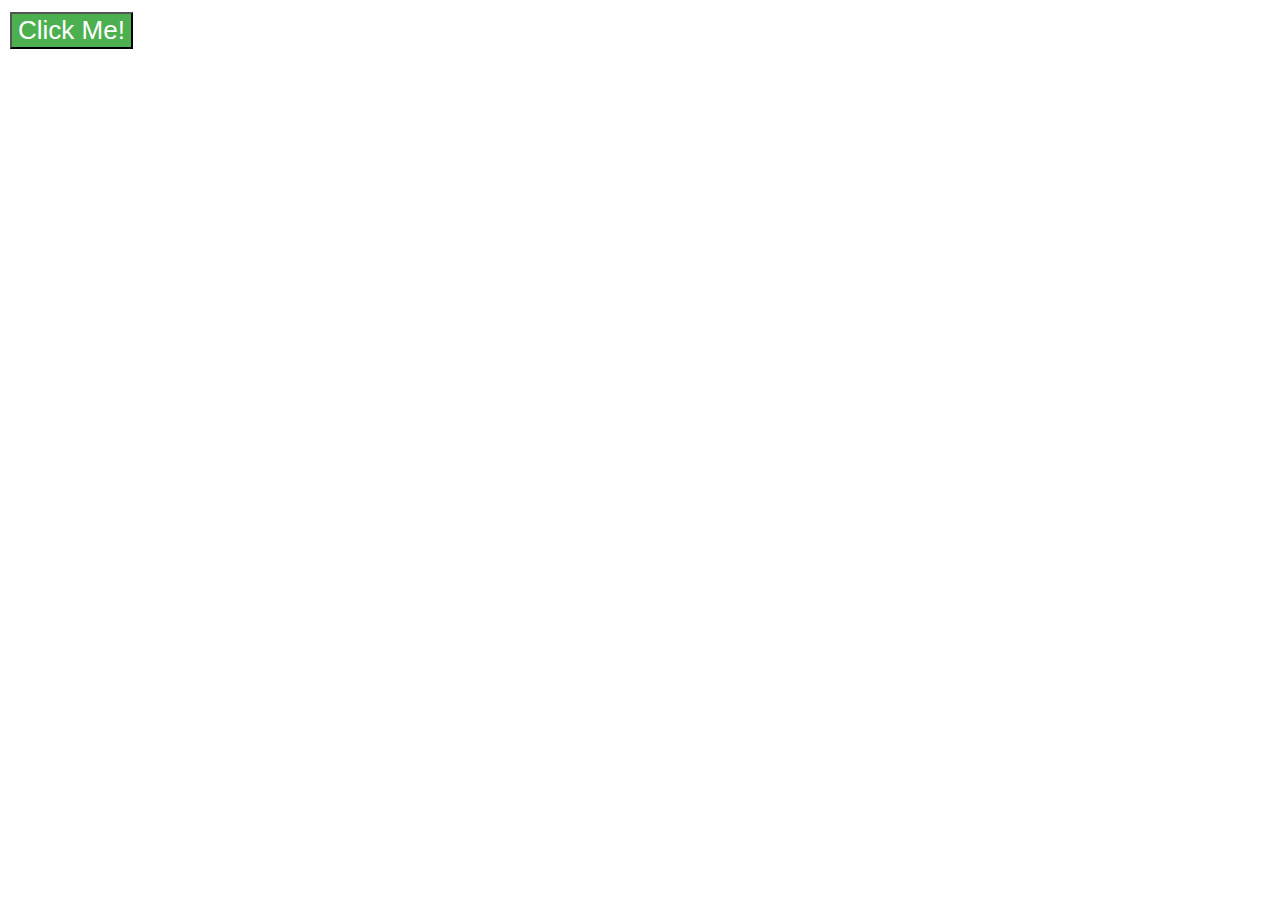
<file: web/webVC/entry/src/main/resources/rawfile/index.html>
<!-- index.html -->
<!DOCTYPE html>
<html>
<head>
    <style>
            .button {
                background-color: #4CAF50;
                border: 3;
                color: white;
                /* padding: 15px 32px; */
                padding: auto;
                text-align: center;
                text-decoration: none;
                display: inline-block;
                font-size: 26px;
                margin: 4px 2px;
                cursor: pointer;
                width: 1300;
                height: 1140;
                margin: 100;
                margin-top: 100;
            }
        </style>
</head>
<body>
<button class = "button" onclick="callArkTS()">Click Me!</button>
<p id="demo"></p>
<script>
    function callArkTS() {
        let str = testObjName.test();
        document.getElementById("demo").innerHTML = str;
        console.info('ArkTS Hello World! :' + str);
    }
</script>
</body>
</html>
</file>
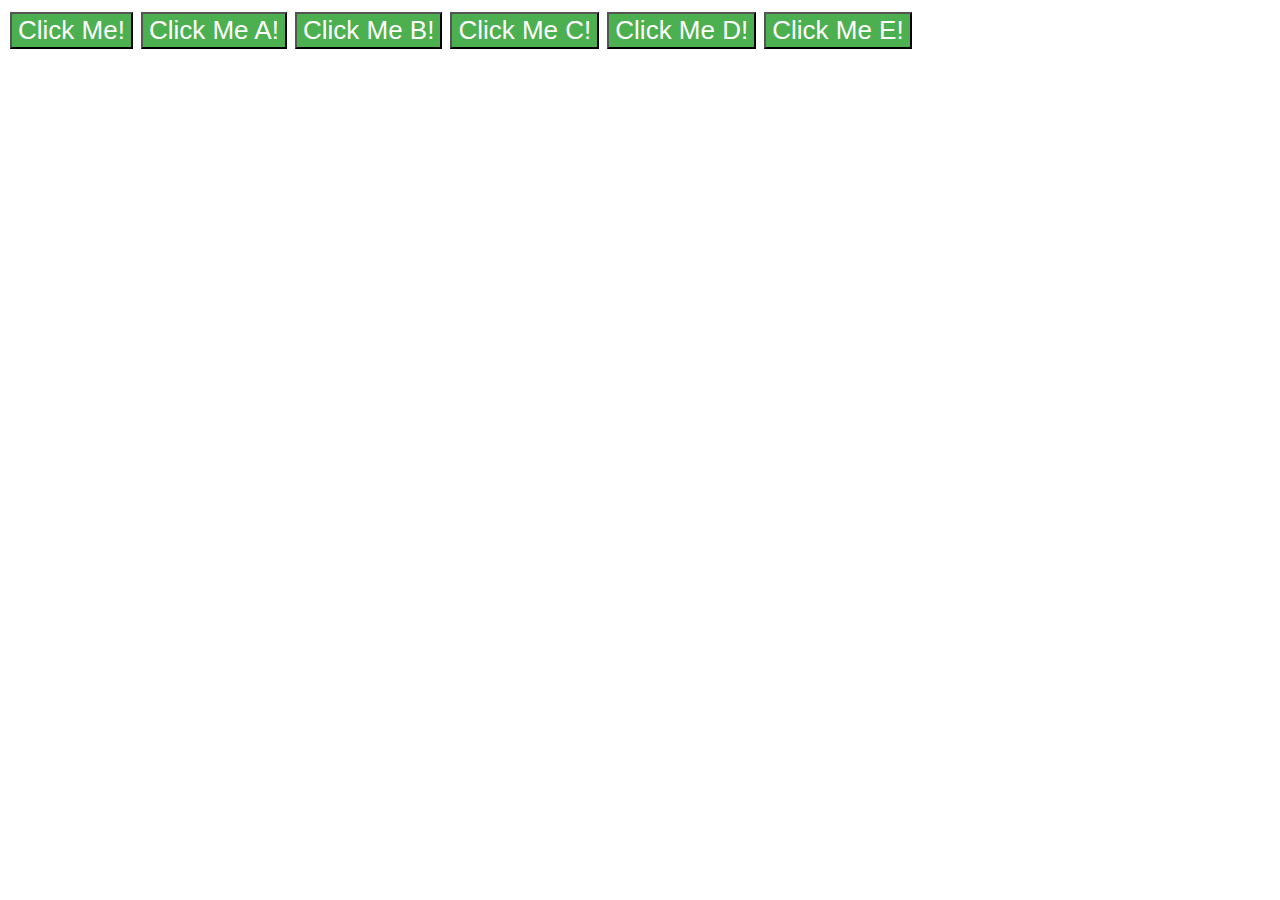
<file: web/webVC/entry/src/main/resources/rawfile/index1.html>
<!-- index.html -->
<!DOCTYPE html>
<html>
<head>
    <style>
            .button1 {
                background-color: #4CAF50;
                border: 3;
                color: white;
                /* padding: 15px 32px; */
                padding: auto;
                text-align: center;
                text-decoration: none;
                display: inline-block;
                font-size: 26px;
                margin: 4px 2px;
                cursor: pointer;
                width: 300;
                height: 140;
                margin: 100;
                margin-top: 100;
            }
        </style>
</head>
<body>
<button class = "button1" onclick="callArkTS()">Click Me!</button>
<button class = "button1" onclick="callArkTSA()">Click Me A!</button>
<button class = "button1" onclick="callArkTSB()">Click Me B!</button>
<button class = "button1" onclick="callArkTSC()">Click Me C!</button>
<button class = "button1" onclick="callArkTSD()">Click Me D!</button>
<button class = "button1" onclick="callArkTSE()">Click Me E!</button>
<p id="demo"></p>
<p id="demo1"></p>
<p id="demo2"></p>
<p id="demo3"></p>
<p id="demo4"></p>
<p id="demo5"></p>
<p id="demo6"></p>
<script>

// common js begin

// window添加message监听
var h5Port;
window.addEventListener('message', function (event) {
    if (event.data === '__init_port__') {
        if (event.ports[0] !== null) {
            h5Port = event.ports[0]; // 1. 保存从应用侧发送过来的端口。
            h5Port.onmessage = function (event) {
              // 2. 接收ets侧发送过来的消息。
              var msg = 'Got message from ets:';
              var result = event.data;
              if (typeof(result) === 'string') {
                console.info(`received string message from html5, string is: ${result}`);
                msg = msg + result;
                let resultJson = JSON.parse(result)
                let callId = resultJson['callId']
                console.log("callId == " + resultJson['callId'])
                // let paramsStr = resultJson['params']
                let params = resultJson['params']
                hebaoWkjs.msgCallback(callId, params)
              } else if (typeof(result) === 'object') {
                if (result instanceof ArrayBuffer) {
                  console.info(`received arraybuffer from html5, length is: ${result.byteLength}`);
                  msg = msg + 'lenght is ' + result.byteLength;
                } else {
                  console.info('not support');
                }
              } else {
                console.info('not support');
              }

            }
        }
    }
})

// 使用h5Port向应用侧发送消息。
function PostMsgToEts(data) {
    if (h5Port) {
      h5Port.postMessage(data);
    } else {
      console.error('h5Port is null, Please initialize first');
    }
}

// 和包和前端之间交互
//oc调用js的回调

function commonFunc() {

    var _hbCallbacks = {}; 
    //消息回调id
    var _hbCbId = 1;
    if (window.hebaoWkjs != null) return;
    var hebaoWkjs = {
        //所有的方法
        allmethods : [],
        //方法名对应的回调函数
        callbacks : {},
        //ObjC执行完原生方法后回调JS
        //通过消息发送的方式回调JS
        msgCallback: function (callbackId, params) {
            let hbCallback = _hbCallbacks[callbackId]
            if (typeof hbCallback == 'function') {
                return hbCallback(params)
            }
        },

        // 通过runJavaScript方式回调JS
        callback: function (params) {
            let callbackId = params['callbackId']
            let hbCallback = _hbCallbacks[callbackId]
            if (typeof hbCallback == 'function') {
                let params1 = params['params']
                return hbCallback(params1)
            }
        },

        //JS调用原生方法： name 方法名 param 参数 callback 回调方法
        doCall: function (name, param, callback) {
            var msg = {};
            if (arguments.length == 2 && typeof param == 'function') {
                callback = param;
                param = null;
            }
            if (typeof callback == 'function') {
                this.callbacks[name] = callback;
                var callbackId = 'hb'+(_hbCbId++)+'cb'+ new Date().getTime();
                _hbCallbacks[callbackId] = callback;
                msg['callbackId'] = callbackId;
            }

            let params = {params: param} 
            msg['body'] = params
            // 使用json字符串做应用侧和前端侧数据传递
            let msgJsonStr = JSON.stringify(msg)
            let str = testObjNameH.onMessage(name, msgJsonStr)
        }

    }

    window.hebaoWkjs = hebaoWkjs;
}

commonFunc()



// common js end


    function callArkTS() {
        let str = testObjNameH.getInfoFromNative("get info");
        document.getElementById("demo").innerHTML = str;
        console.info('ArkTS Hello World! :' + str);
    }

    function callArkTSA() {
        let str = testObjNameH.getInfoFromNativeA("get info A");
        document.getElementById("demo").innerHTML = str;
        console.info('ArkTS Hello World! :' + str);
    }

    function callArkTSB() {
        let str = testObjNameH.doCall("getInfoFromNativeB", '{"str1": "get info B"}')
        document.getElementById("demo").innerHTML = str;
        console.info('ArkTS Hello World! :' + str);
    }

    function callArkTSC() {
        let str = testObjNameH.onMessage("getInfoFromNativeC", '{"body":{"params":{"str1": "get info C"}, "callbackId":"getInfoFromNativeC"}}')
        document.getElementById("demo").innerHTML = str;
        console.info('ArkTS Hello World! :' + str);
    }

    function callArkTSD() {
        _hbCallbacks['getInfoFromNativeD'] = (params) => {
            // let params = JSON.parse(paramStr)
            console.info(params['str1']);
            document.getElementById("demo5").innerHTML = params['str1']
            return "html test successD"
        }
        let str = testObjNameH.onMessage("getInfoFromNativeD", '{"body":{"params":{"str1": "get info D"}, "callbackId":"getInfoFromNativeD"}}')
        document.getElementById("demo").innerHTML = str;
        console.info('ArkTS Hello World! :' + str);
    }

    function callArkTSE() {
        hebaoWkjs.doCall("getInfoFromNativeE", {"str1": "get info D1", "str2": "get info D2"}, (res) => {
            let str1 = res.str1
            let str2 = res.str2
            let str = str1 + "--" + str2
            console.info(str);
            document.getElementById("demo5").innerHTML = str
            return "html test successE"
        })
    }

    function htmlTest() {
        console.info('JavaScript Hello World! ');
        document.getElementById("demo1").innerHTML = "javascript";
        return "html test success"
    }

    function htmlTestA(str) {
        console.info(str);
        document.getElementById("demo2").innerHTML = str
        return "html test successA"
    }

    function htmlTestB(str) {
        console.info(str);
        document.getElementById("demo3").innerHTML = str
        return "html test successB"
    }

    function htmlTestC(str1, str2, str3) {
        console.info(str1);
        console.info(str2);
        console.info(str3);
        document.getElementById("demo4").innerHTML = str2 + "--" + str1 + "--" + str3
        return "html test successC"
    }

    function htmlTestD(str) {
        console.info(str);
        document.getElementById("demo5").innerHTML = str
        return "html test successD"
    }

</script>
</body>
</html>
</file>
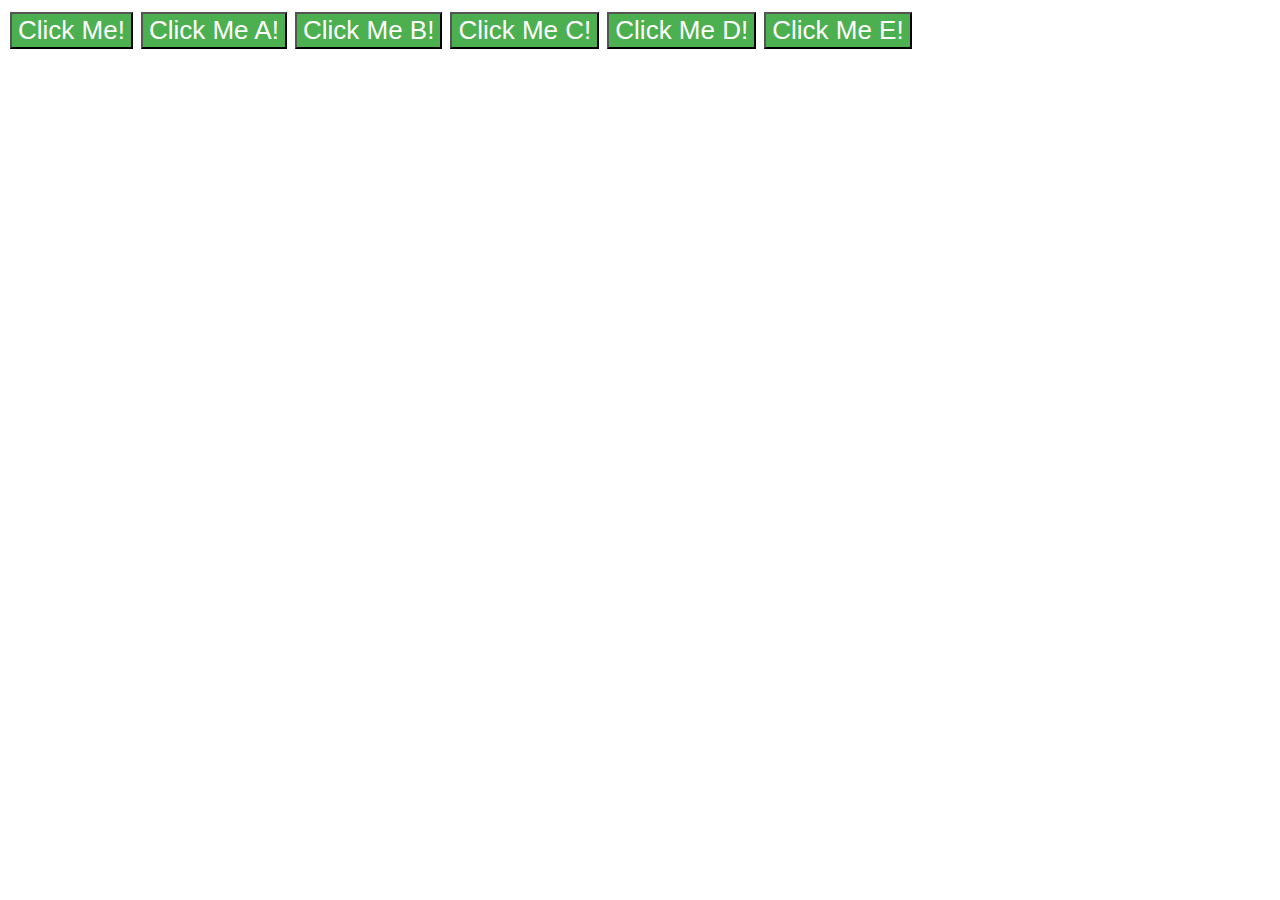
<file: web/webVC/entry/src/main/resources/rawfile/index2.html>
<!-- index.html -->
<!DOCTYPE html>
<html>
<head>
    <style>
            .button1 {
                background-color: #4CAF50;
                border: 3;
                color: white;
                /* padding: 15px 32px; */
                padding: auto;
                text-align: center;
                text-decoration: none;
                display: inline-block;
                font-size: 26px;
                margin: 4px 2px;
                cursor: pointer;
                width: 300;
                height: 140;
                margin: 100;
                margin-top: 100;
            }
        </style>
</head>
<body>
<button class = "button1" onclick="callArkTS()">Click Me!</button>
<button class = "button1" onclick="callArkTSA()">Click Me A!</button>
<button class = "button1" onclick="callArkTSB()">Click Me B!</button>
<button class = "button1" onclick="callArkTSC()">Click Me C!</button>
<button class = "button1" onclick="callArkTSD()">Click Me D!</button>
<button class = "button1" onclick="callArkTSE()">Click Me E!</button>
<p id="demo"></p>
<p id="demo1"></p>
<p id="demo2"></p>
<p id="demo3"></p>
<p id="demo4"></p>
<p id="demo5"></p>
<p id="demo6"></p>
<script>

// common js begin

// window添加message监听
var h5Port;
window.addEventListener('message', function (event) {
    if (event.data === '__init_port__') {
        if (event.ports[0] !== null) {
            h5Port = event.ports[0]; // 1. 保存从应用侧发送过来的端口。
            h5Port.onmessage = function (event) {
              // 2. 接收ets侧发送过来的消息。
              var msg = 'Got message from ets:';
              var result = event.data;
              if (typeof(result) === 'string') {
                console.info(`received string message from html5, string is: ${result}`);
                msg = msg + result;
                let resultJson = JSON.parse(result)
                let callId = resultJson['callId']
                console.log("callId == " + resultJson['callId'])
                let paramsStr = resultJson['params']
                let params = JSON.parse(paramsStr)
                console.log("str1 == " + params['str1'])
                callback(callId, params)
              } else if (typeof(result) === 'object') {
                if (result instanceof ArrayBuffer) {
                  console.info(`received arraybuffer from html5, length is: ${result.byteLength}`);
                  msg = msg + 'lenght is ' + result.byteLength;
                } else {
                  console.info('not support');
                }
              } else {
                console.info('not support');
              }

            }
        }
    }
})

// 使用h5Port向应用侧发送消息。
function PostMsgToEts(data) {
    if (h5Port) {
      h5Port.postMessage(data);
    } else {
      console.error('h5Port is null, Please initialize first');
    }
}

// 和包和前端之间交互


    //oc调用js的回调
    var _hbCallbacks = {}
    var _callbacks = {}
    //消息回调id
    var _hbCbId = 1;

    //ObjC执行完原生方法后回调JS
    function callback(callbackId, params) {
        let callbackId1 = callbackId['callId']
        let hbCallback = _hbCallbacks[callbackId1]
        if (typeof hbCallback == 'function') {
            let params = JSON.parse(callbackId['params'])
            return hbCallback(params)
        }

        // let hbCallback = _hbCallbacks[callbackId]
        // if (typeof hbCallback == 'function') {
        //     return hbCallback(params)
        // }
    }


    //JS调用原生方法： name 方法名 param 参数 callback 回调方法
    function doCall(name, param, callback) {
        var msg = {};
        if (arguments.length == 2 && typeof param == 'function') {
            callback = param;
            param = null;
        }
        if (typeof callback == 'function') {
            _callbacks[name] = callback;
            var callbackId = 'hb'+(_hbCbId++)+'cb'+ new Date().getTime();
            _hbCallbacks[callbackId] = callback;
            msg['callbackId'] = callbackId;
        }

        let params = {params: param} 
        msg['body'] = params
        let msgJsonStr = JSON.stringify(msg)
        let str = testObjNameH.onMessage(name, msgJsonStr)
    }


// common js end


    function callArkTS() {
        let str = testObjNameH.getInfoFromNative("get info");
        document.getElementById("demo").innerHTML = str;
        console.info('ArkTS Hello World! :' + str);
    }

    function callArkTSA() {
        let str = testObjNameH.getInfoFromNativeA("get info A");
        document.getElementById("demo").innerHTML = str;
        console.info('ArkTS Hello World! :' + str);
    }

    function callArkTSB() {
        let str = testObjNameH.doCall("getInfoFromNativeB", '{"str1": "get info B"}')
        document.getElementById("demo").innerHTML = str;
        console.info('ArkTS Hello World! :' + str);
    }

    function callArkTSC() {
        let str = testObjNameH.onMessage("getInfoFromNativeC", '{"body":{"params":{"str1": "get info C"}, "callbackId":"getInfoFromNativeC"}}')
        document.getElementById("demo").innerHTML = str;
        console.info('ArkTS Hello World! :' + str);
    }

    function callArkTSD() {
        _hbCallbacks['getInfoFromNativeD'] = (params) => {
            // let params = JSON.parse(paramStr)
            console.info(params['str1']);
            document.getElementById("demo5").innerHTML = params['str1']
            return "html test successD"
        }
        let str = testObjNameH.onMessage("getInfoFromNativeD", '{"body":{"params":{"str1": "get info D"}, "callbackId":"getInfoFromNativeD"}}')
        document.getElementById("demo").innerHTML = str;
        console.info('ArkTS Hello World! :' + str);
    }

    function callArkTSE() {
        doCall("getInfoFromNativeE", {"str1": "get info D1", "str2": "get info D2"}, (res) => {
            let str1 = res['str1']
            let str2 = res['str2']
            let str = str1 + "--" + str2
            console.info(str);
            document.getElementById("demo5").innerHTML = str2
            return "html test successE"
        })
    }

    function htmlTest() {
        console.info('JavaScript Hello World! ');
        document.getElementById("demo1").innerHTML = "javascript";
        return "html test success"
    }

    function htmlTestA(str) {
        console.info(str);
        document.getElementById("demo2").innerHTML = str
        return "html test successA"
    }

    function htmlTestB(str) {
        console.info(str);
        document.getElementById("demo3").innerHTML = str
        return "html test successB"
    }

    function htmlTestC(str1, str2, str3) {
        console.info(str1);
        console.info(str2);
        console.info(str3);
        document.getElementById("demo4").innerHTML = str2 + "--" + str1 + "--" + str3
        return "html test successC"
    }

    function htmlTestD(str) {
        console.info(str);
        document.getElementById("demo5").innerHTML = str
        return "html test successD"
    }

</script>
</body>
</html>
</file>
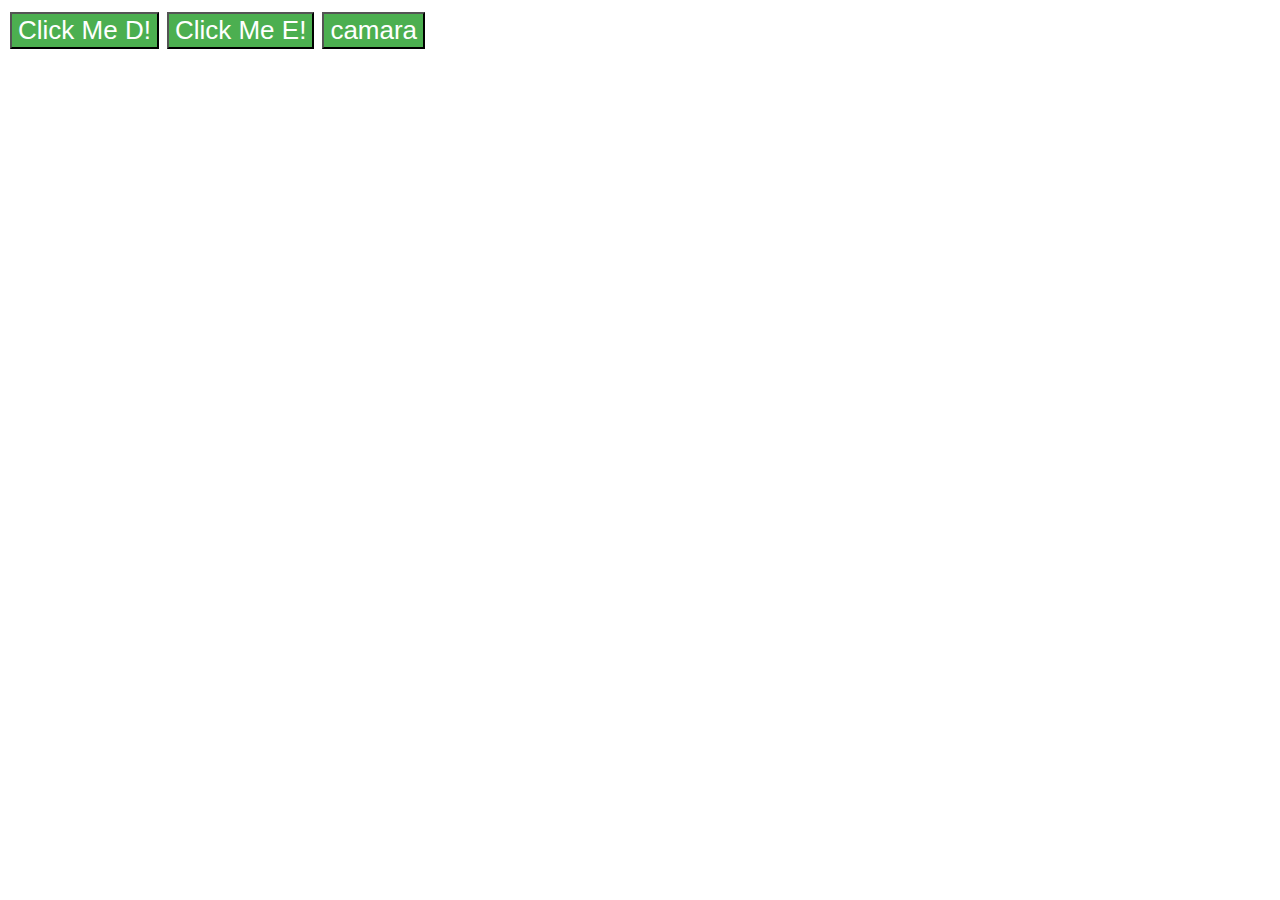
<file: web/webVC/entry/src/main/resources/rawfile/index3.html>
<!-- index.html -->
<!DOCTYPE html>
<html>
<head>
    <style>
            .button1 {
                background-color: #4CAF50;
                border: 3;
                color: white;
                /* padding: 15px 32px; */
                padding: auto;
                text-align: center;
                text-decoration: none;
                display: inline-block;
                font-size: 26px;
                margin: 4px 2px;
                cursor: pointer;
                width: 300;
                height: 140;
                margin: 100;
                margin-top: 100;
            }
        </style>
</head>
<body>
<!-- <button class = "button1" onclick="callArkTS()">Click Me!</button>
<button class = "button1" onclick="callArkTSA()">Click Me A!</button>
<button class = "button1" onclick="callArkTSB()">Click Me B!</button>
<button class = "button1" onclick="callArkTSC()">Click Me C!</button> -->
<button class = "button1" onclick="callArkTSD()">Click Me D!</button>
<button class = "button1" onclick="callArkTSE()">Click Me E!</button>
<button class = "button1" onclick="camara()">camara</button>
<p id="demo"></p>
<p id="demo1"></p>
<p id="demo2"></p>
<p id="demo3"></p>
<p id="demo4"></p>
<p id="demo5"></p>
<p id="demo6"></p>
<p id="demo7"></p>
<script>

// common js begin

//     function commonFunc() {
//         // window添加message监听
//     var h5Port;
//     window.addEventListener('message', function (event) {
//         if (event.data === '__init_port__') {
//             if (event.ports[0] !== null) {
//                 h5Port = event.ports[0]; // 1. 保存从应用侧发送过来的端口。
//                 h5Port.onmessage = function (event) {
//                 // 2. 接收ets侧发送过来的消息。
//                     var msg = 'Got message from ets:';
//                     var result = event.data;
//                     if (typeof(result) === 'string') {
//                         console.info(`received string message from html5, string is: ${result}`);
//                         msg = msg + result;
//                         let resultJson = JSON.parse(result)
//                         let callbackId = resultJson['callbackId']
//                         console.log("callbackId == " + resultJson['callbackId'])
//                         // let paramsStr = resultJson['params']
//                         let pipe = resultJson['pipe'];
//                         let params = resultJson['params']
//                         hebaoWkjs.msgCallback(callbackId, pipe, params)
//                     } else if (typeof(result) === 'object') {
//                         if (result instanceof ArrayBuffer) {
//                             console.info(`received arraybuffer from html5, length is: ${result.byteLength}`);
//                             msg = msg + 'lenght is ' + result.byteLength;
//                         } else {
//                             console.info('not support');
//                         }
//                     } else {
//                         console.info('not support');
//                     }

//                 }
//             }
//         }
//     })
//     var _hbCallbacks = {}; 
//     //消息回调id
//     var _hbCbId = 1;
//     if (window.hebaoWkjs != null) return;
//     var hebaoWkjs = {
//         //所有的方法
//         allmethods : [],
//         //方法名对应的回调函数
//         callbacks : {},
//         //ObjC执行完原生方法后回调JS
//         //通过消息发送的方式回调JS
//         msgCallback: function (callbackId, pipe, params) {
//             let hbCallback = _hbCallbacks[callbackId];
//             if (typeof hbCallback == 'function') {
//                 this.hblog("已成功回调ID=" + callbackId + ", 传递参数：" + JSON.stringify(params));
//                 hbCallback(params);
//             } else {
//                 this.hblog("未找到回调ID=" + callbackId + ", 传递参数：" + JSON.stringify(params));
//             }
//             if (pipe == false) {
//                 _hbCallbacks[callbackId] = undefined;
//             }
//         },

//         // 通过runJavaScript方式回调JS
//         callback: function (params) {
//             let callbackId = params['callbackId'];
//             let params1 = params['params'];
//             let pipe = params['pipe'];
//             this.msgCallback(callbackId, pipe, params1)
//         },

//         //JS调用原生方法： name 方法名 param 参数 callback 回调方法
//         doCall: function (name, param, callback) {
//             var msg = {};
//             if (arguments.length == 2 && typeof param == 'function') {
//                 callback = param;
//                 param = null;
//             }
//             if (typeof callback == 'function') {
//                 this.callbacks[name] = callback;
//                 var callbackId = 'hb'+(_hbCbId++)+'cb'+ new Date().getTime();
//                 _hbCallbacks[callbackId] = callback;
//                 msg['callbackId'] = callbackId;
//             }

//             let params = {params: param};
//             msg['body'] = params;
//             // 使用json字符串做应用侧和前端侧数据传递
//             let msgJsonStr = JSON.stringify(msg);
//             let str = HWebHandler.onMessage(name, msgJsonStr);
//         },

//         // 打印函数：分别打印到js控制台同时输出到iOS
//         hblog: function (msg) {
//             HWebHandler.hblog(msg);
//         }

//     }

//     window.hebaoWkjs = hebaoWkjs;
// }

// commonFunc();

// common js end


    function camara() {
        console.info('camara');
        hebaoWkjs.doCall("checkCameraAuthorization", (res) => {
            let permission = res.permission
            console.info(permission);
            // document.getElementById("demo7").innerHTML = "有相机权限1"
            if (permission) {
                document.getElementById("demo7").innerHTML = "有相机权限1"
            } else {
                document.getElementById("demo7").innerHTML = "无相机权限"
            }
            
            return "html test success checkCameraAuthorization"
        })
    }


    // function callArkTS() {
    //     let str = HWebHandler.getInfoFromNative("get info");
    //     document.getElementById("demo").innerHTML = str;
    //     console.info('ArkTS Hello World! :' + str);
    // }

    // function callArkTSA() {
    //     let str = HWebHandler.getInfoFromNativeA("get info A");
    //     document.getElementById("demo").innerHTML = str;
    //     console.info('ArkTS Hello World! :' + str);
    // }

    // function callArkTSB() {
    //     let str = HWebHandler.doCall("getInfoFromNativeB", '{"str1": "get info B"}')
    //     document.getElementById("demo").innerHTML = str;
    //     console.info('ArkTS Hello World! :' + str);
    // }

    // function callArkTSC() {
    //     let str = HWebHandler.onMessage("getInfoFromNativeC", '{"body":{"params":{"str1": "get info C"}, "callbackId":"getInfoFromNativeC"}}')
    //     document.getElementById("demo").innerHTML = str;
    //     console.info('ArkTS Hello World! :' + str);
    // }

    function callArkTSD() {
        hebaoWkjs.doCall("getInfoFromNativeD", {"str1": "get info D1", "str2": "get info D2"}, (res) => {
            let str1 = res.str1
            let str2 = res.str2
            let str = str1 + "--" + str2
            console.info(str);
            document.getElementById("demo4").innerHTML = str
            return "html test successE"
        })
        
    }

    function callArkTSE() {
        hebaoWkjs.doCall("getInfoFromNativeE", {str1: "get info E1", str2: "get info E2"}, (res) => {
            let str1 = res.str1
            let str2 = res.str2
            let str = str1 + "--" + str2
            console.info(str);
            if (str1) {
            }
            document.getElementById("demo5").innerHTML = str
            return "html test successE"
        })
    }

    // function htmlTest() {
    //     console.info('JavaScript Hello World! ');
    //     document.getElementById("demo1").innerHTML = "javascript";
    //     return "html test success"
    // }

    // function htmlTestA(str) {
    //     console.info(str);
    //     document.getElementById("demo2").innerHTML = str
    //     return "html test successA"
    // }

    // function htmlTestB(str) {
    //     console.info(str);
    //     document.getElementById("demo3").innerHTML = str
    //     return "html test successB"
    // }

    // function htmlTestC(str1, str2, str3) {
    //     console.info(str1);
    //     console.info(str2);
    //     console.info(str3);
    //     document.getElementById("demo4").innerHTML = str2 + "--" + str1 + "--" + str3
    //     return "html test successC"
    // }

    // function htmlTestD(str) {
    //     console.info(str);
    //     document.getElementById("demo5").innerHTML = str
    //     return "html test successD"
    // }

    // function test(str1, params) {
    //     console.log(str1)
    //     console.log(params)
    // }






</script>
</body>
</html>
</file>
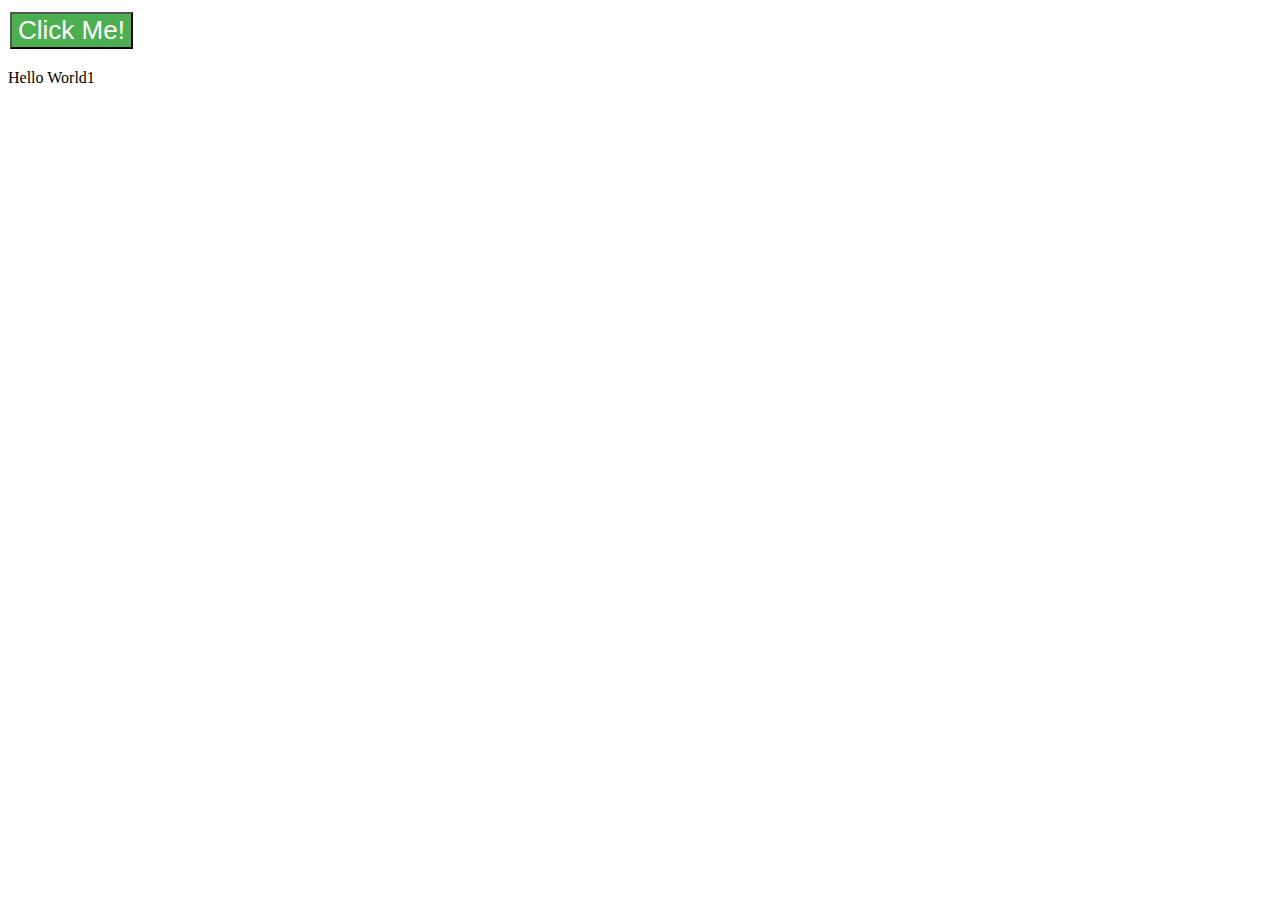
<file: web/webVC/entry/src/main/resources/rawfile/local1.html>
<!-- local.html -->
<!DOCTYPE html>
<html>
<head>
    <style>
            .button {
                background-color: #4CAF50;
                border: 3;
                color: white;
                /* padding: 15px 32px; */
                padding: auto;
                text-align: center;
                text-decoration: none;
                display: inline-block;
                font-size: 26px;
                margin: 4px 2px;
                cursor: pointer;
                width: 300;
                height: 140;
                margin: 100;
                margin-top: 100;
            }
        </style>
</head>
<body>
<button class = "button" onclick="callArkTS()">Click Me!</button>
<p>Hello World1</p>
<p id="demo"></p>
<script>
    function htmlTest() {
        console.info('JavaScript Hello World! ');
        document.getElementById("demo").innerHTML = "javascript";
    }
    function callArkTS() {
        let str = testObjName.test();
        document.getElementById("demo").innerHTML = str;
        console.info('ArkTS Hello World! :' + str);
    }
</script>
</body>
</html>
</file>
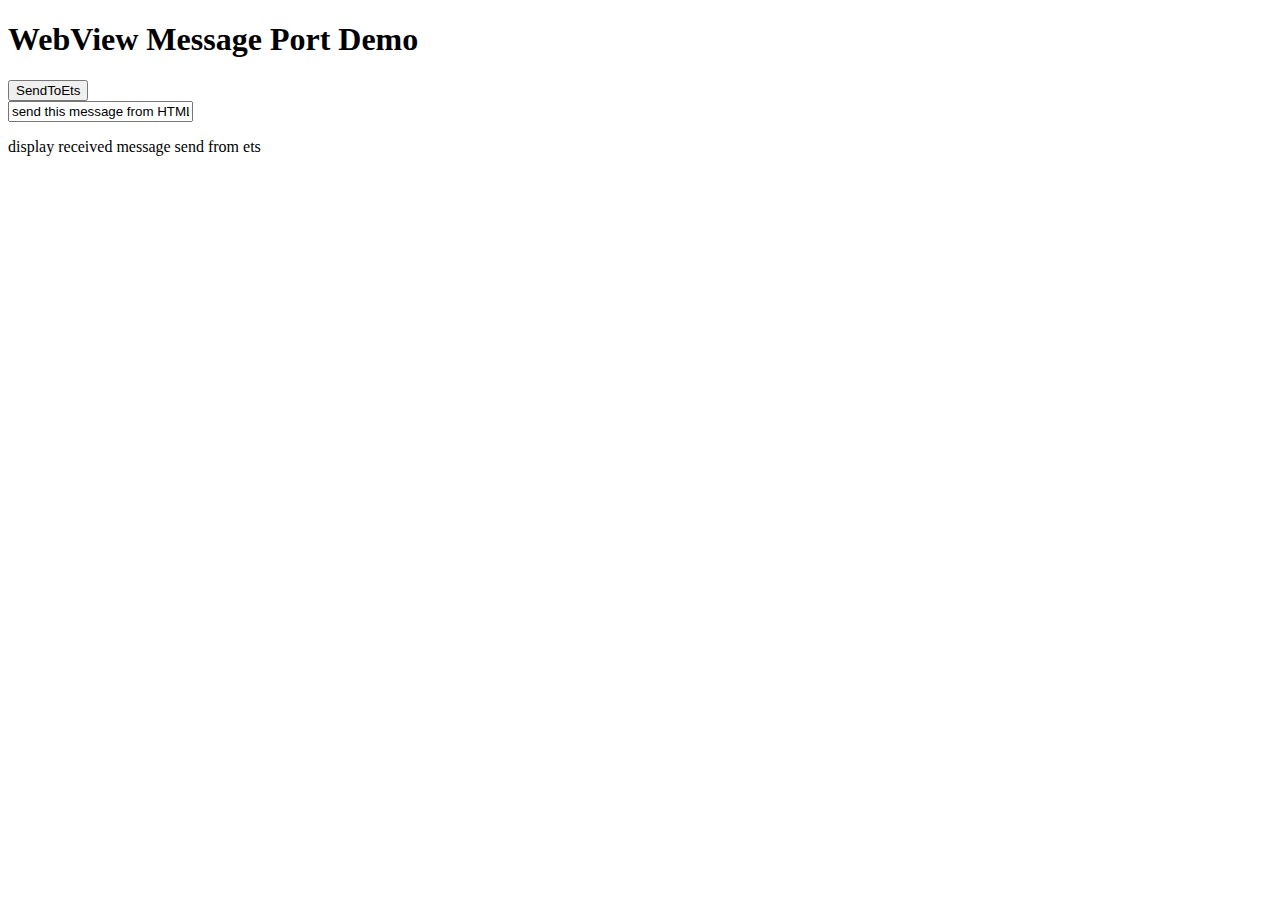
<file: web/webVC/entry/src/main/resources/rawfile/message.html>
<!--xxx.html-->
<!DOCTYPE html>
<html>
<head>
    <meta name="viewport" content="width=device-width, initial-scale=1.0">
    <title>WebView Message Port Demo</title>
</head>
<body>
<h1>WebView Message Port Demo</h1>
<div>
    <input type="button" value="SendToEts" onclick="PostMsgToEts(msgFromJS.value);"/><br/>
    <input id="msgFromJS" type="text" value="send this message from HTML to ets"/><br/>
</div>
<p class="output">display received message send from ets</p>
</body>
<script>
var h5Port;
var output = document.querySelector('.output');
window.addEventListener('message', function (event) {
    if (event.data === '__init_port__') {
        if (event.ports[0] !== null) {
            h5Port = event.ports[0]; // 1. 保存从应用侧发送过来的端口。
            h5Port.onmessage = function (event) {
              // 2. 接收ets侧发送过来的消息。
              var msg = 'Got message from ets:';
              var result = event.data;
              if (typeof(result) === 'string') {
                console.info(`received string message from html5, string is: ${result}`);
                msg = msg + result;
              } else if (typeof(result) === 'object') {
                if (result instanceof ArrayBuffer) {
                  console.info(`received arraybuffer from html5, length is: ${result.byteLength}`);
                  msg = msg + 'lenght is ' + result.byteLength;
                } else {
                  console.info('not support');
                }
              } else {
                console.info('not support');
              }
              output.innerHTML = msg;
            }
        }
    }
})
// 3. 使用h5Port向应用侧发送消息。
function PostMsgToEts(data) {
    if (h5Port) {
      h5Port.postMessage(data);
    } else {
      console.error('h5Port is null, Please initialize first');
    }
}
</script>
</html>
</file>
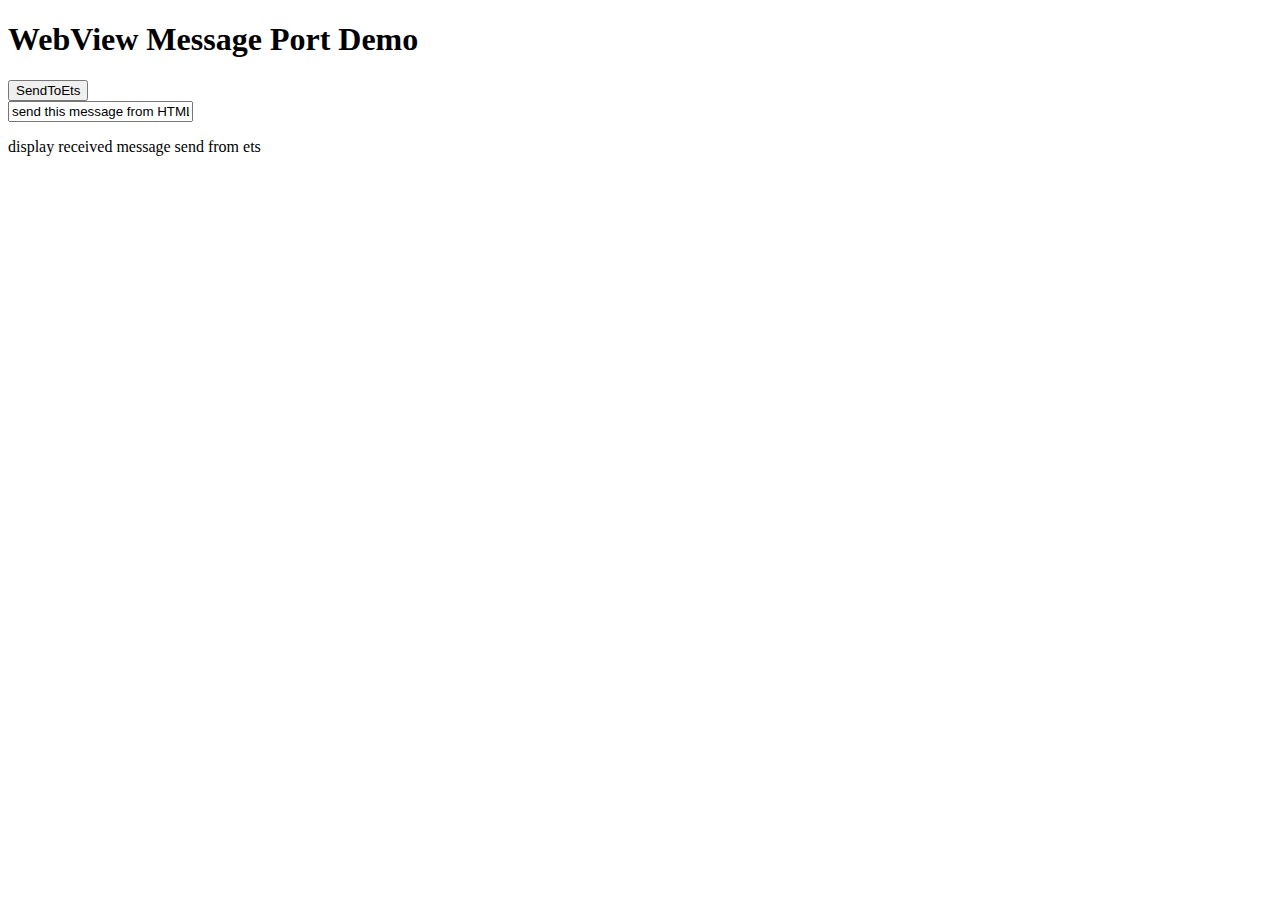
<file: web/webVC/entry/src/main/resources/rawfile/message1.html>
<!--xxx.html-->
<!DOCTYPE html>
<html>
<head>
    <meta name="viewport" content="width=device-width, initial-scale=1.0">
    <title>WebView Message Port Demo</title>
</head>
<body>
<h1>WebView Message Port Demo</h1>
<div>
    <input type="button" value="SendToEts" onclick="PostMsgToEts(msgFromJS.value);"/><br/>
    <input id="msgFromJS" type="text" value="send this message from HTML to ets"/><br/>
</div>
<p class="output">display received message send from ets</p>
</body>
<script>


var h5Port;
var output = document.querySelector('.output');
window.addEventListener('message', function (event) {
    if (event.data === '__init_port__') {
        if (event.ports[0] !== null) {
            h5Port = event.ports[0]; // 1. 保存从应用侧发送过来的端口。
            h5Port.onmessage = function (event) {
              // 2. 接收ets侧发送过来的消息。
              var msg = 'Got message from ets:';
              var result = event.data;
              if (typeof(result) === 'string') {
                console.info(`received string message from html5, string is: ${result}`);
                msg = msg + result;
              } else if (typeof(result) === 'object') {
                if (result instanceof ArrayBuffer) {
                  console.info(`received arraybuffer from html5, length is: ${result.byteLength}`);
                  msg = msg + 'lenght is ' + result.byteLength;
                } else {
                  console.info('not support');
                }
              } else {
                console.info('not support');
              }
              output.innerHTML = msg;
            }
        }
    }
})
// 3. 使用h5Port向应用侧发送消息。
function PostMsgToEts(data) {
    if (h5Port) {
      h5Port.postMessage(data);
    } else {
<!--       window.postMessage(data);-->
      console.error('h5Port is null, Please initialize first');
    }
}
</script>
</html>
</file>
